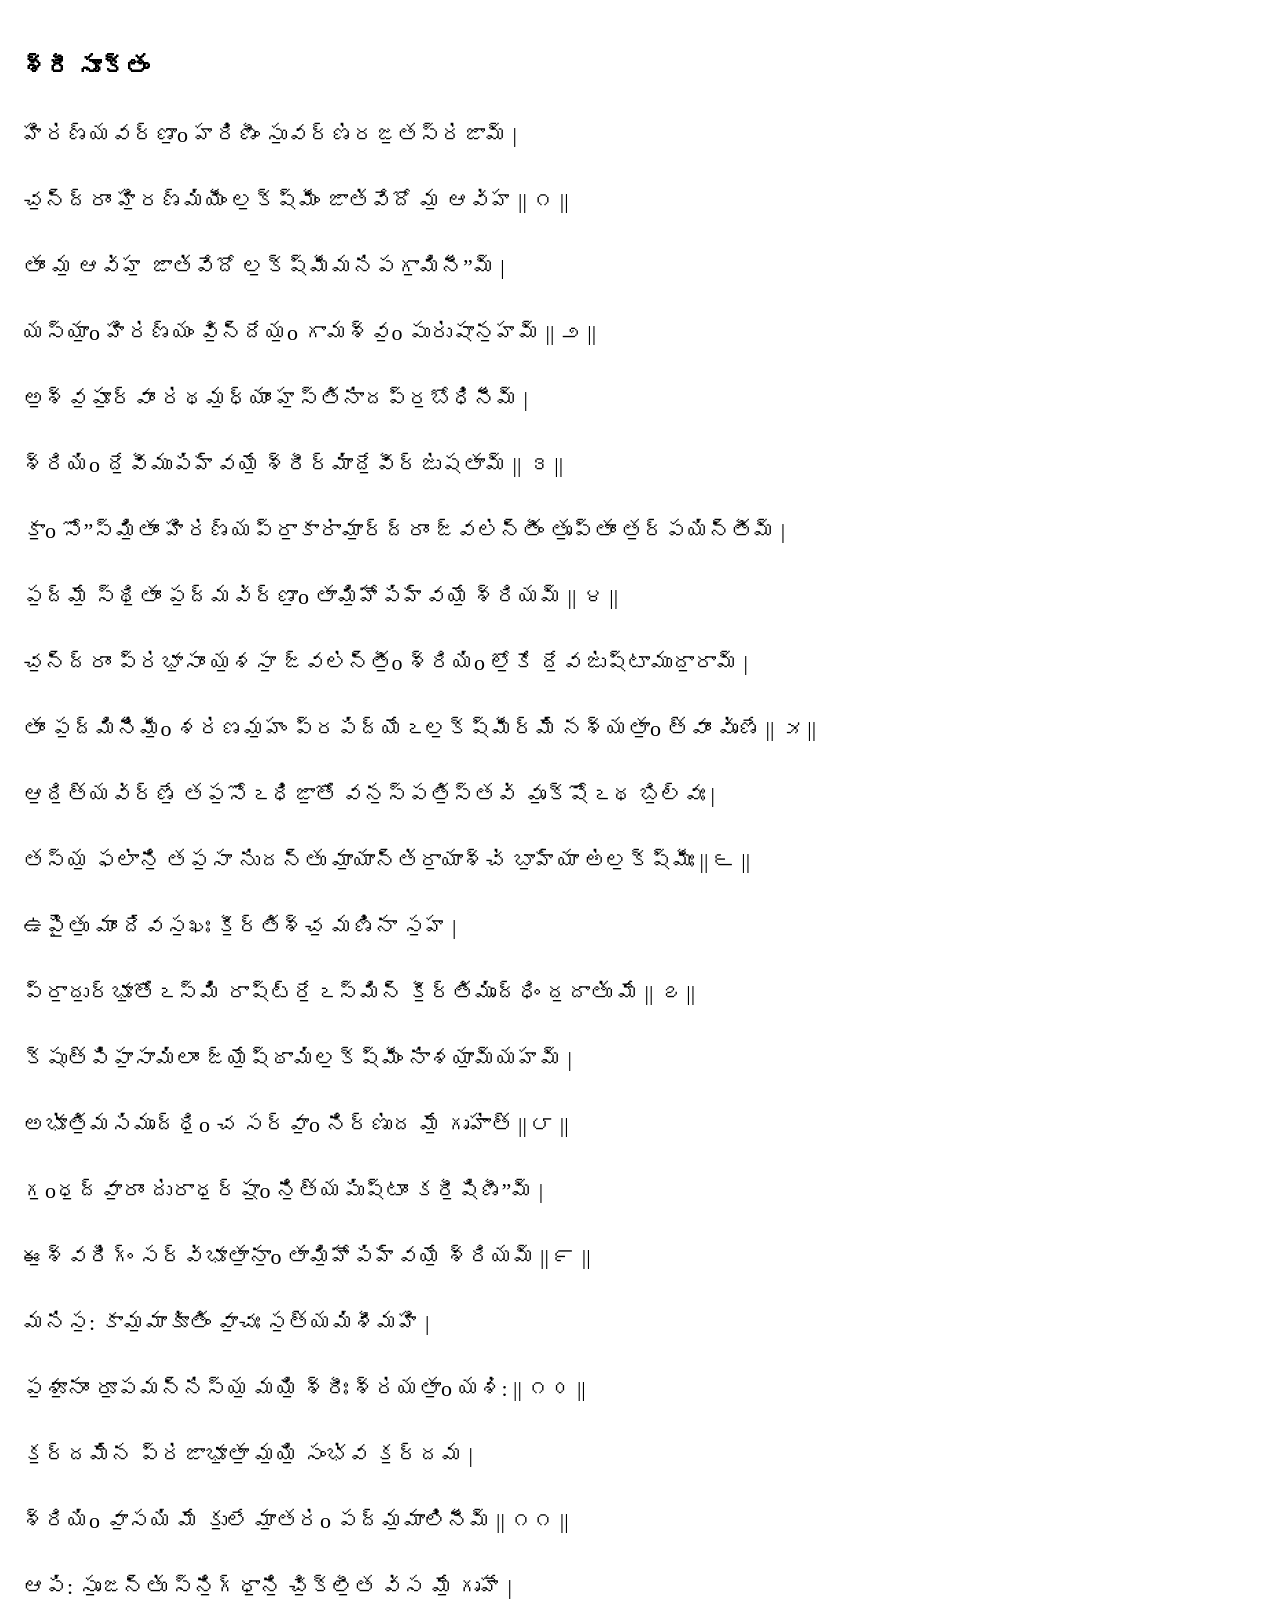
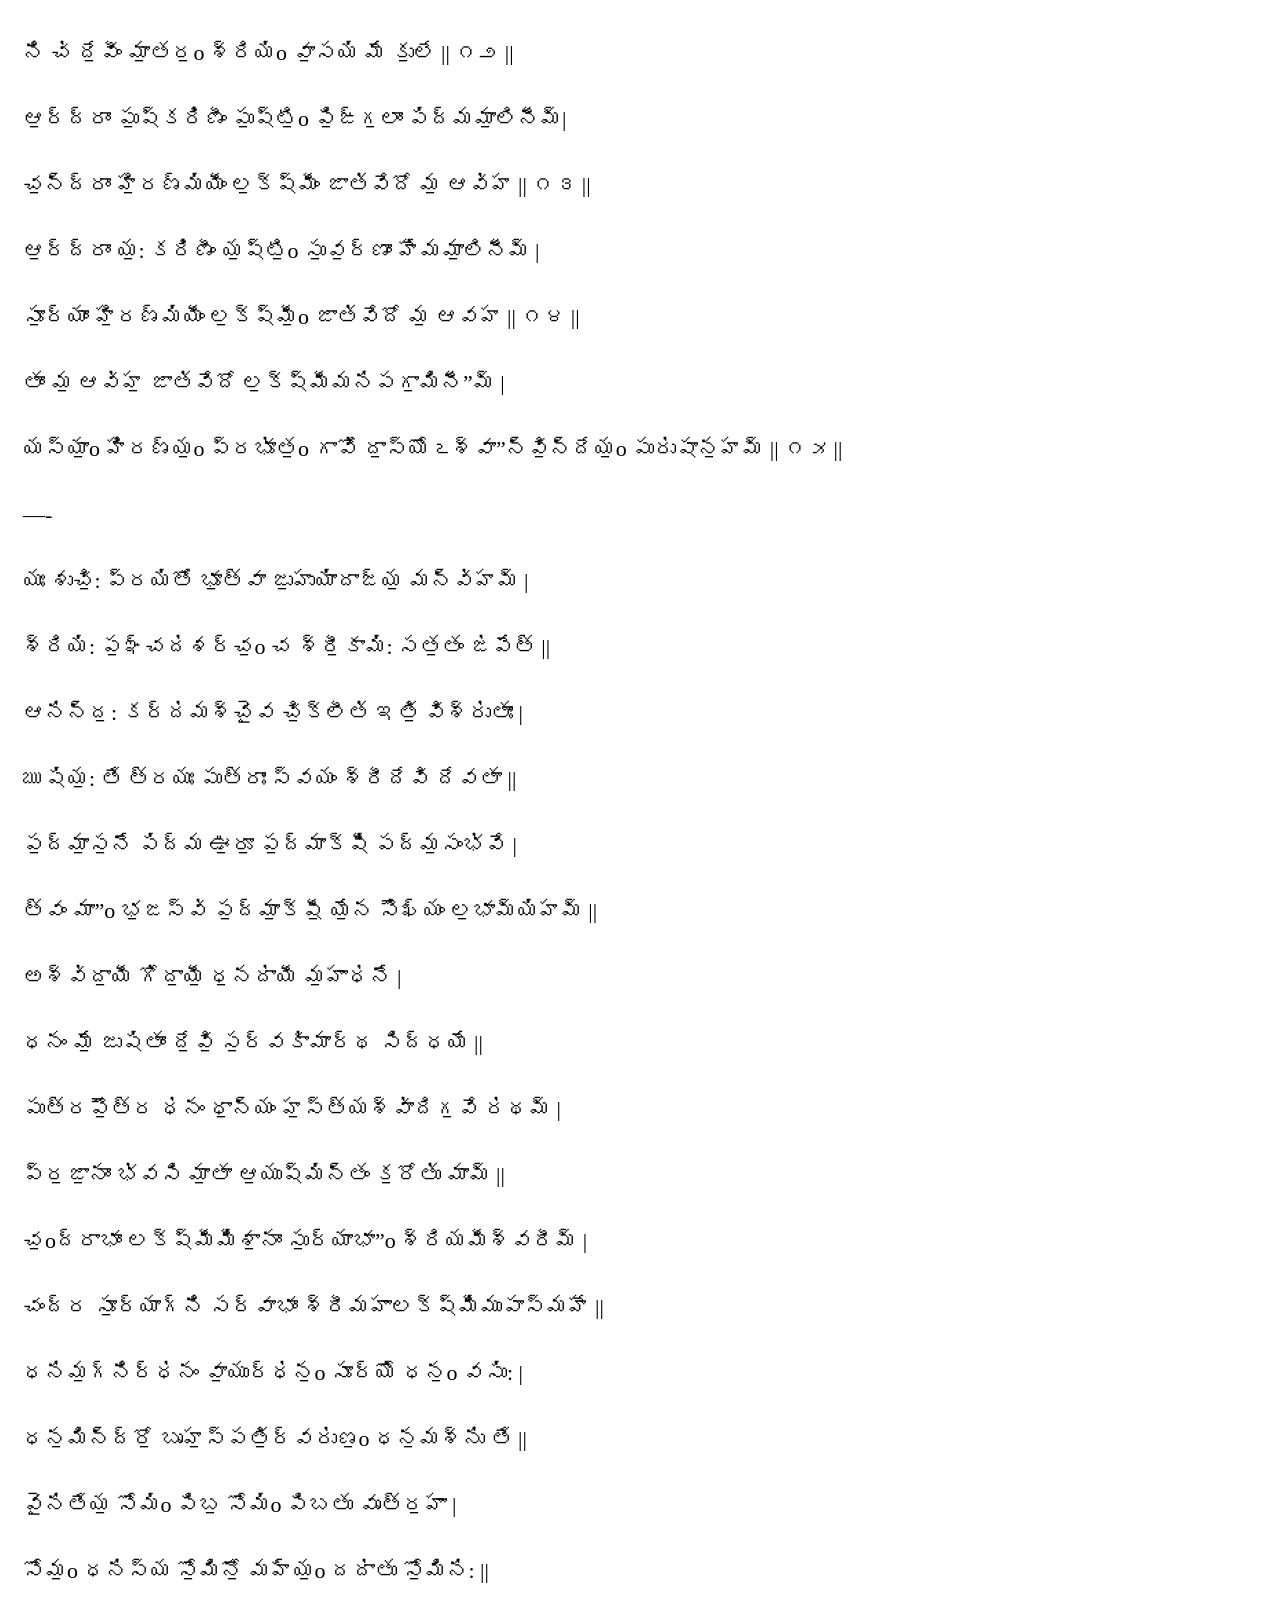
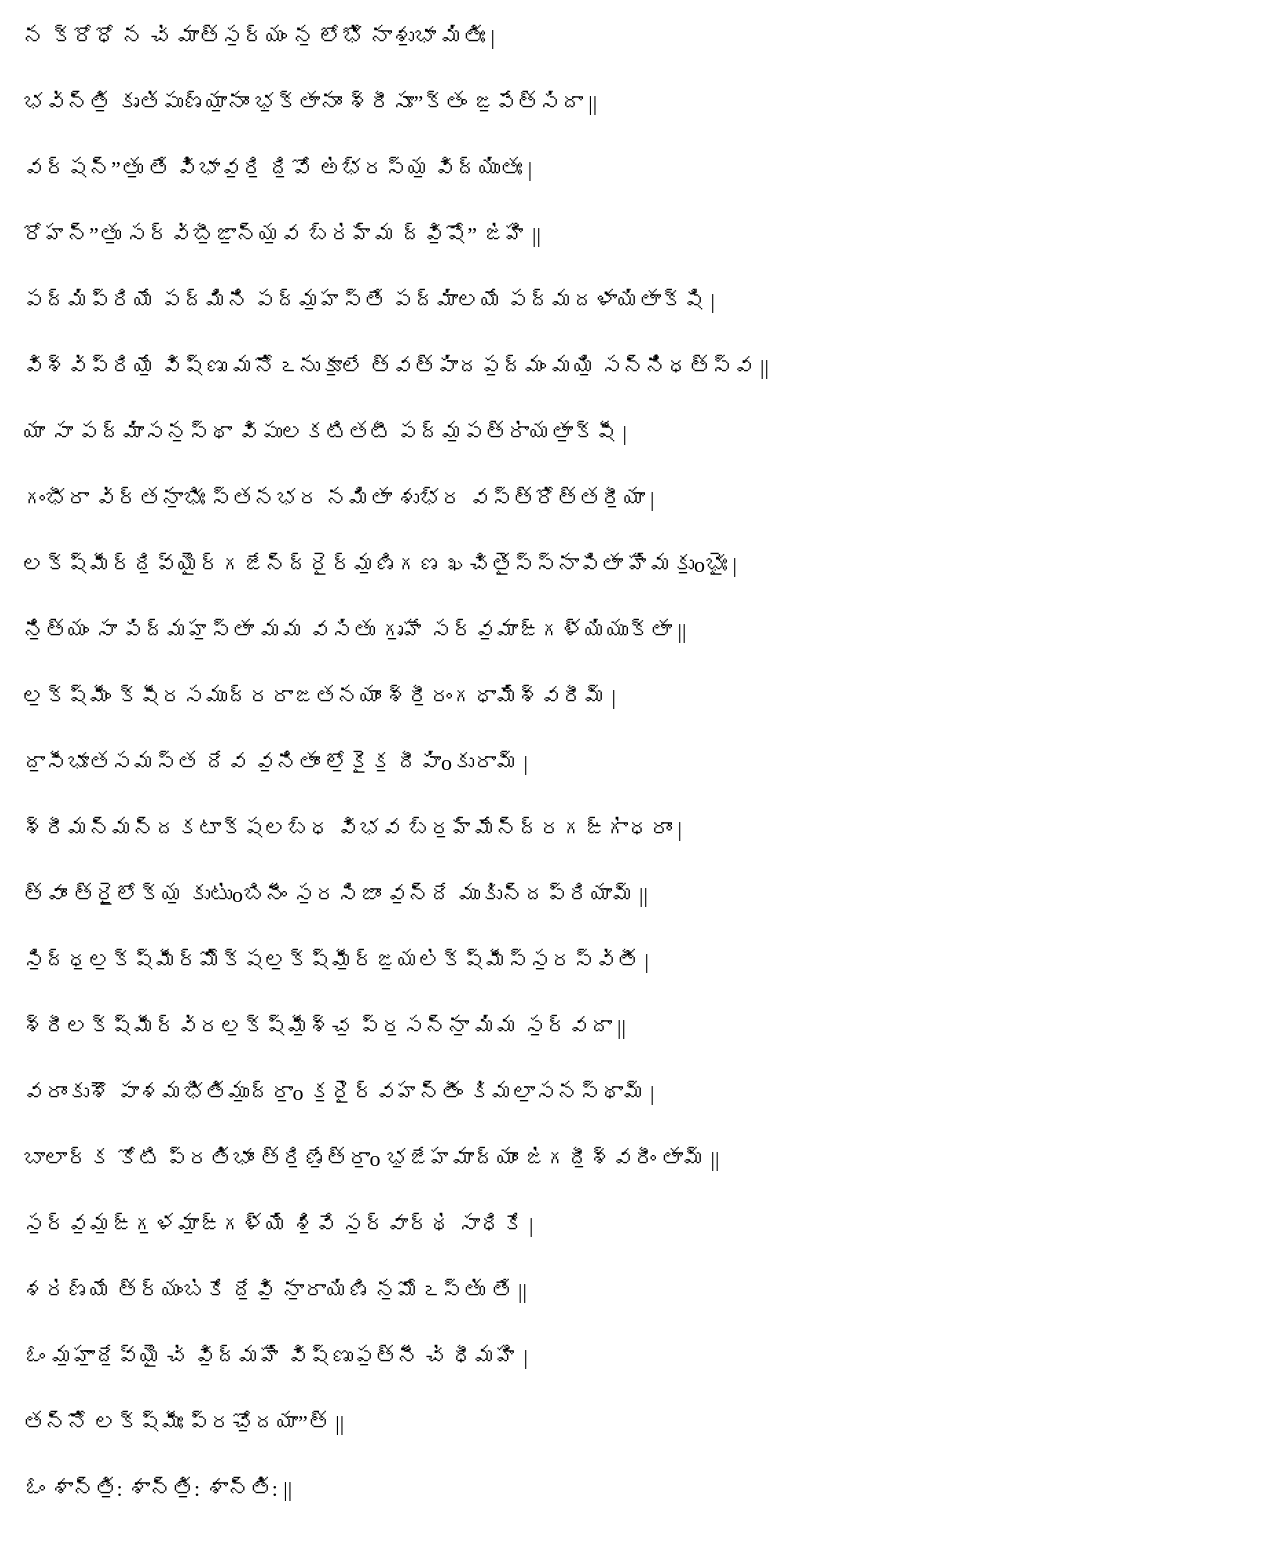
<file: index.html>
<!DOCTYPE html>
<html lang="te">
<head>
    <meta charset="UTF-8">
    <meta name="viewport" content="width=device-width, initial-scale=1.0">
    <title>Telugu Rendering Test</title>
    <link rel="stylesheet" href="style.css">
</head>
<body>
    <h2 id="title"></h2>
    <div id="content"></div>
    <script>
        async function loadStotra() {
            const response = await fetch("stotra-test.json");
            const data = await response.json();
            document.getElementById("title").textContent = data.title;
            const content = document.getElementById("content");
            data.content.forEach(line => {
                const paragraph = document.createElement("p");
                paragraph.textContent = line;
                content.appendChild(paragraph);
            });
        }
        loadStotra();
    </script>
</body>
</html>
</file>
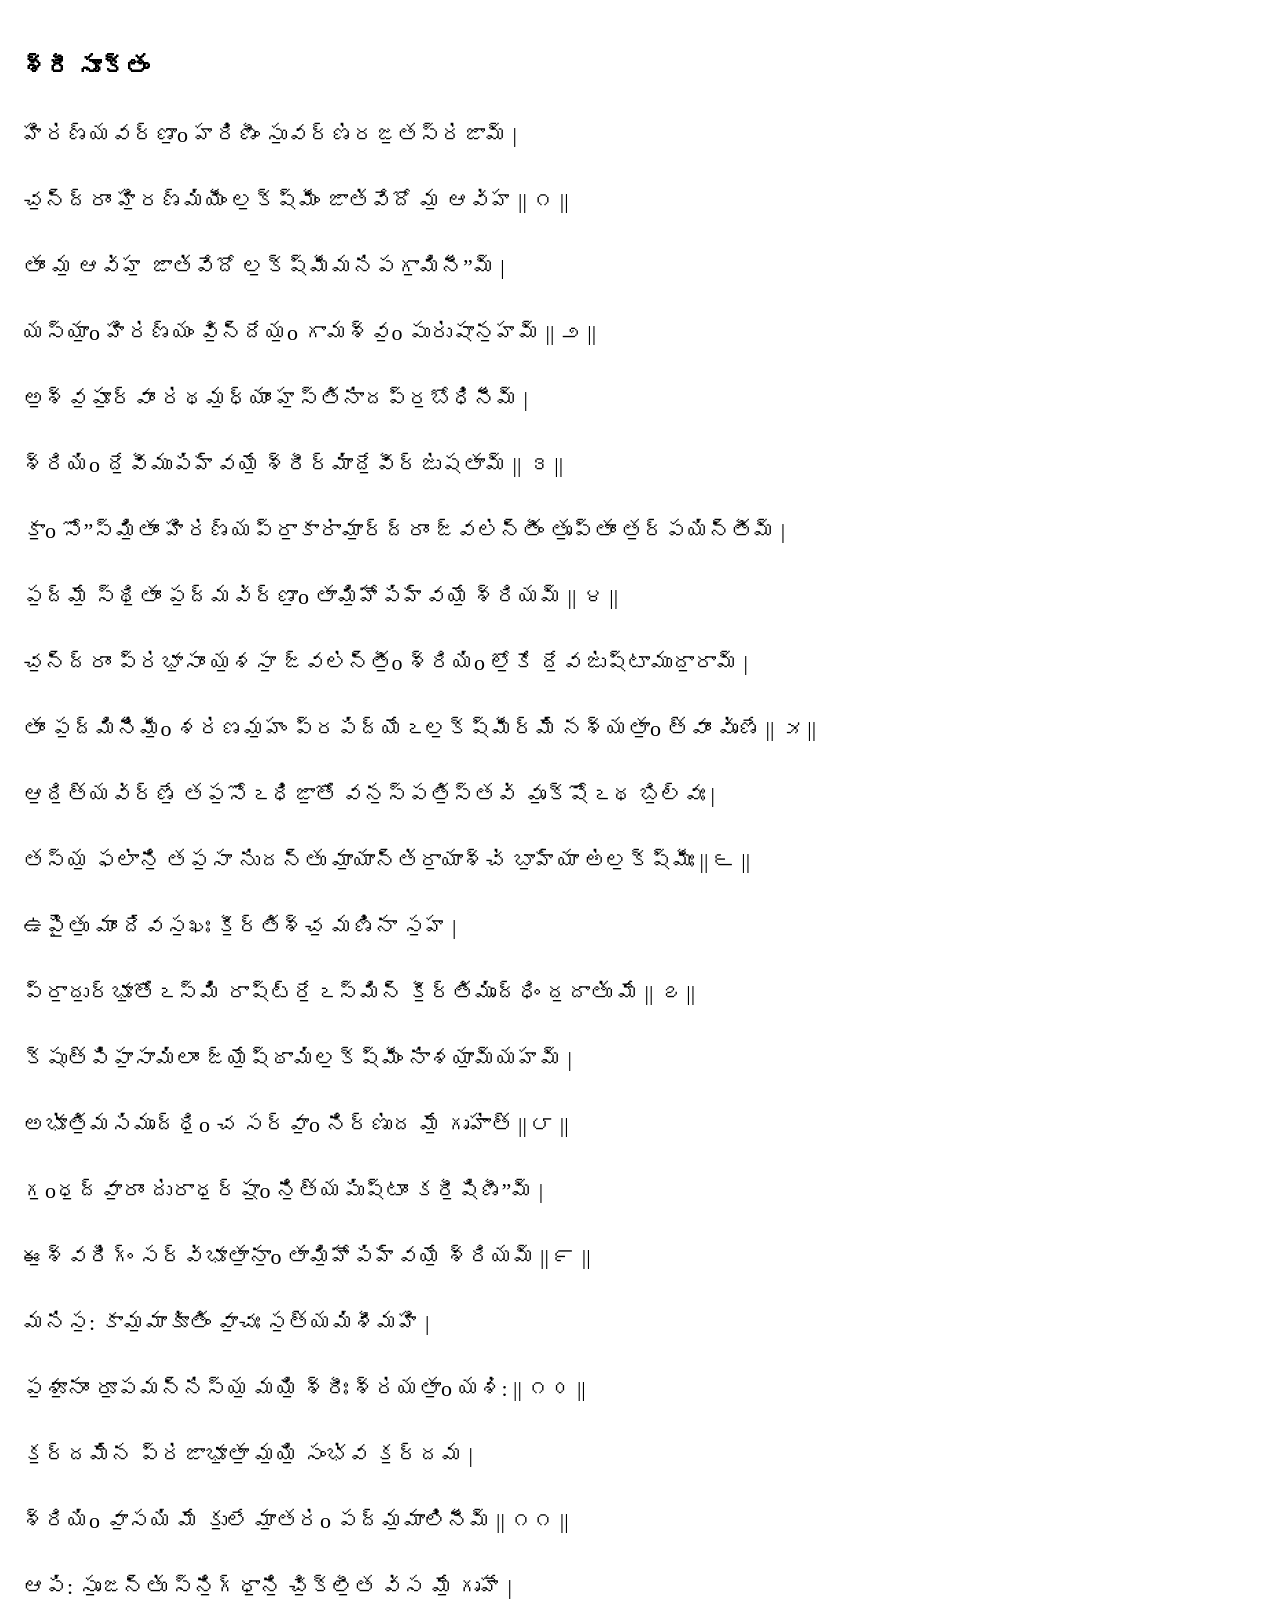
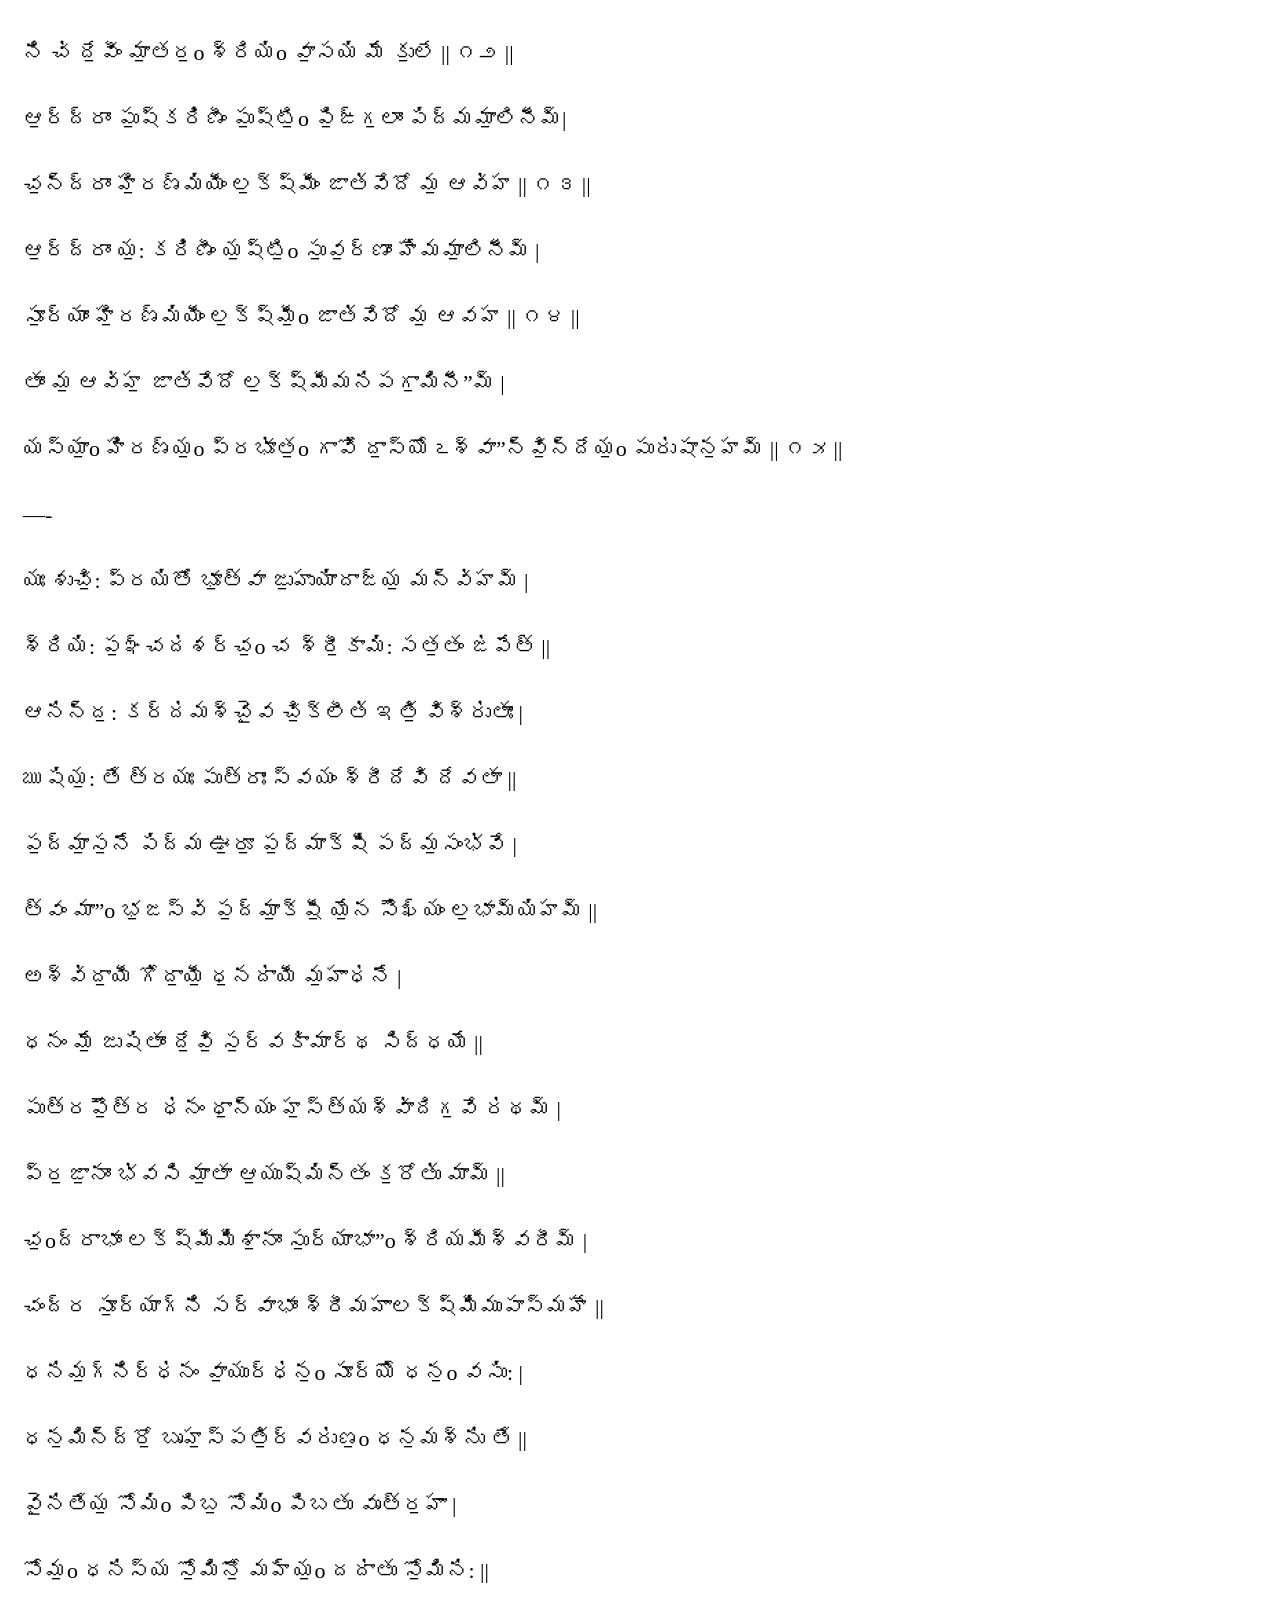
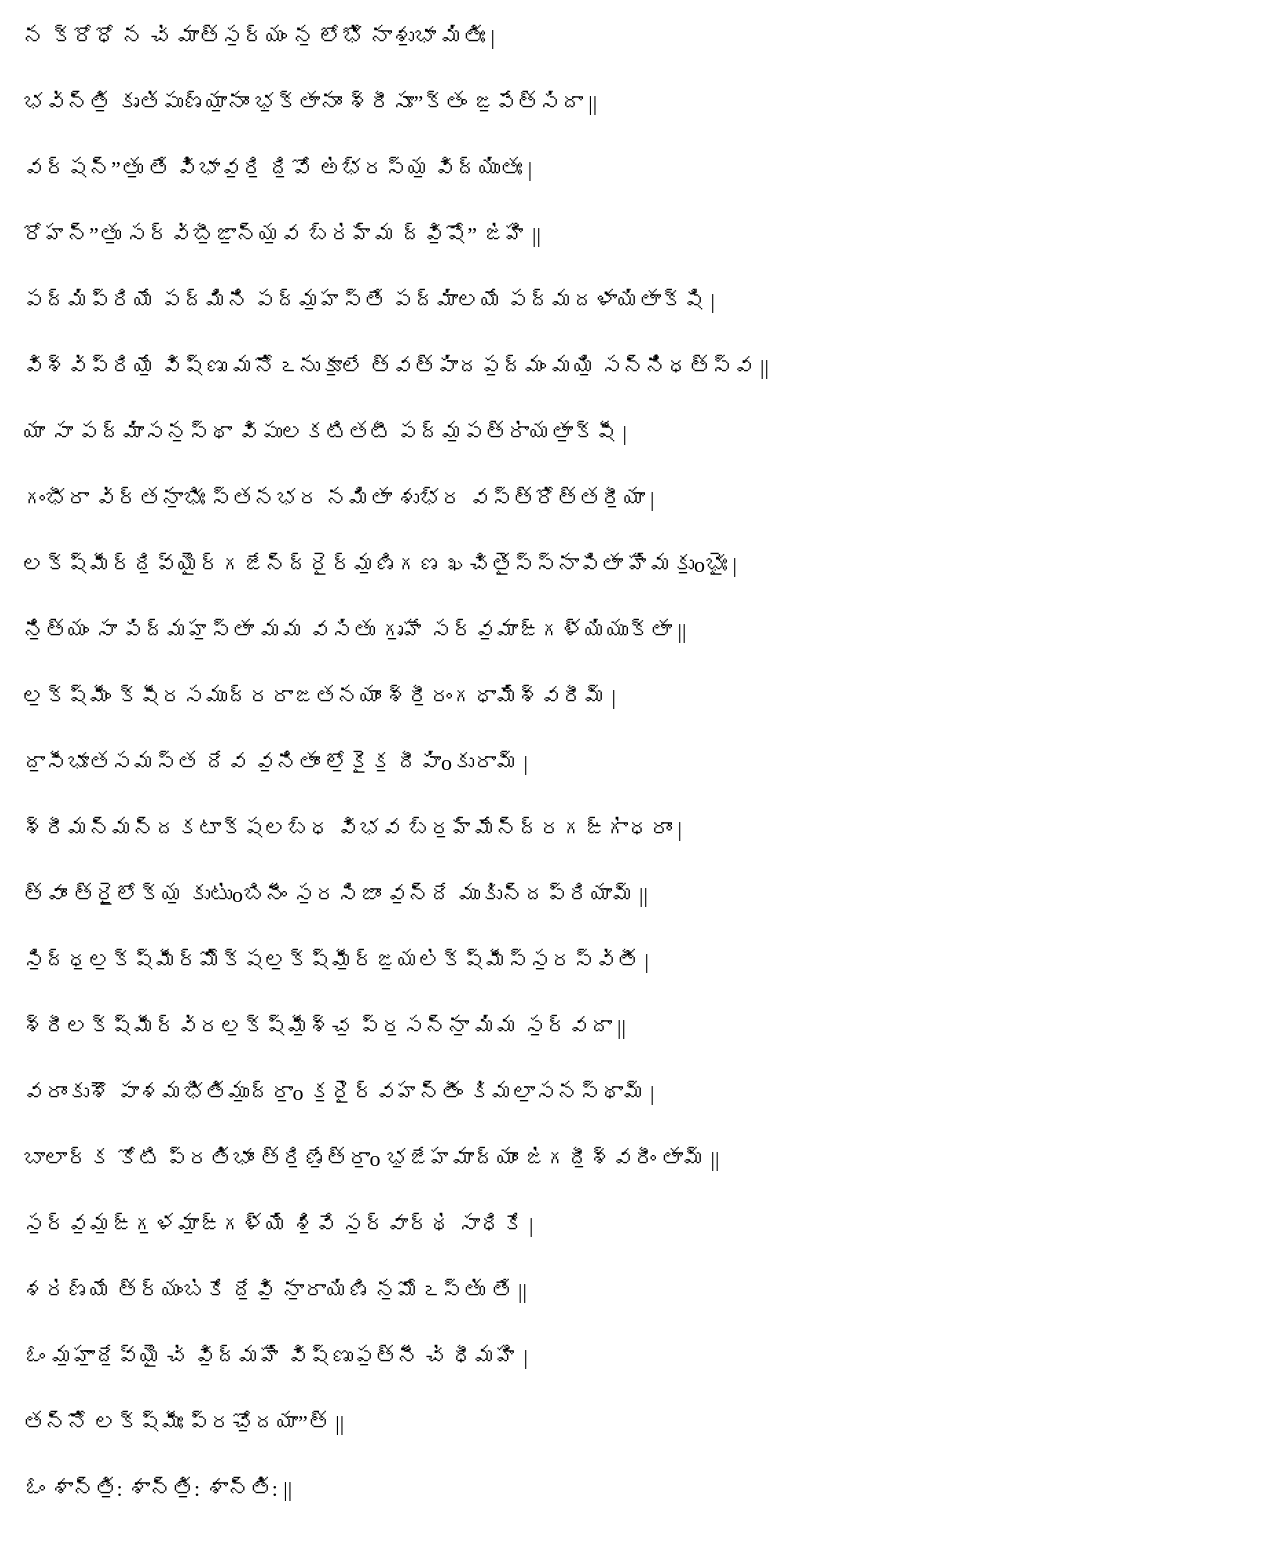
<file: test.html>
<!DOCTYPE html>
<html lang="te">
<head>
    <meta charset="UTF-8">
    <meta name="viewport" content="width=device-width, initial-scale=1.0">
    <title>Telugu Rendering Test</title>
    <link rel="stylesheet" href="style.css">
</head>
<body>
    <h2 id="title"></h2>
    <div id="content"></div>
    <script>
        async function loadStotra() {
            const response = await fetch("stotra-test.json");
            const data = await response.json();
            document.getElementById("title").textContent = data.title;
            const content = document.getElementById("content");
            data.content.forEach(line => {
                const paragraph = document.createElement("p");
                paragraph.textContent = line;
                content.appendChild(paragraph);
            });
        }
        loadStotra();
    </script>
</body>
</html>
</file>
<file: style.css>
body {
    padding: 15px;
    line-height: 2;
}

h2 {
    font-size: 24px;
}

p {
    font-size: 22px;
    margin-bottom: 15px;
}
</file>
